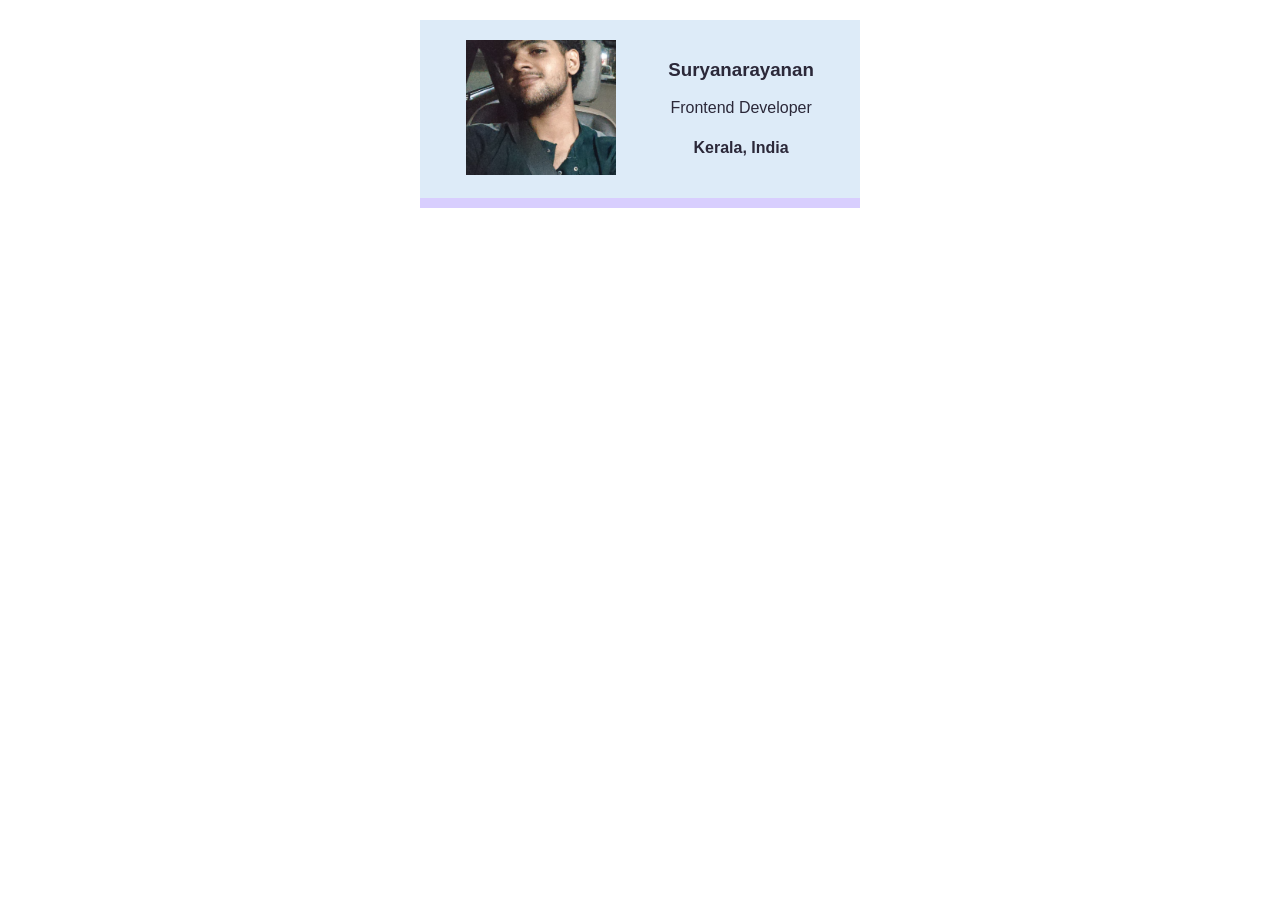
<file: index.html>
<html>
    <head>
        <link rel= "stylesheet" href="business.css">
    </head>
    <body>
        <div class="card">
            <div>
                <img class="avatar" src="surr.jpeg" alt="surya smiling at the camera">
            </div>
            <div>
                <h3>Suryanarayanan</h3>
            <p>Frontend Developer</p>
            <h4>Kerala, India</h4>
            </div>
        </div>
    </body>
</html>
</file>
<file: business.css>
body{
    margin: 20px;
    font-family: Verdana, Geneva, Tahoma, sans-serif;
    
}
.avatar{
    width: 150px;
}
.card{
    width: 400px;
    margin: 0 auto;
    padding: 20px; 
    display: flex;
    justify-content: space-around;
    text-align: center;
    color: #2b2839;
    border-bottom: 10px solid #d8cefe;
    background-color: #ddebf8;
}
</file>
